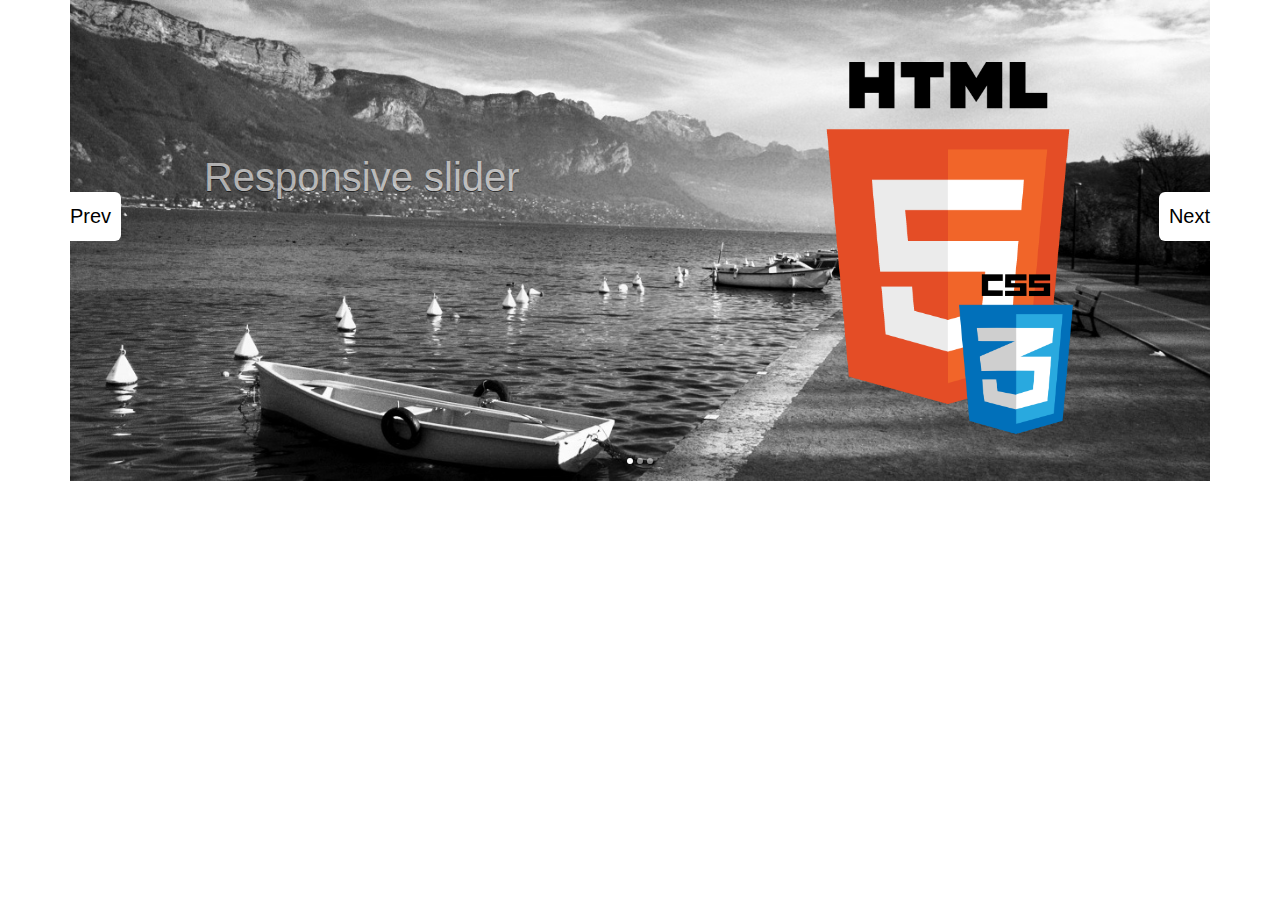
<file: slider1/example/classic.html>
<!DOCTYPE html>
<html lang="en">
  <head>
    <meta charset="utf-8">
    <title>Responsive Slider that will make your day</title>
    <meta name="distributor" content="Global" />
    <meta itemprop="contentRating" content="General" />
    <meta name="robots" content="All" />
    <meta name="revisit-after" content="7 days" />
    <meta name="description" content="The source of truly unique and awesome jquery plugins." />
    <meta name="keywords" content="slider, carousel, responsive, swipe, one to one movement, touch devices, jquery, plugin, bootstrap compatible, html5, css3" />
    <meta name="author" content="w3widgets.com">
    <meta name="viewport" content="width=device-width, initial-scale=1.0">
    <link href='http://fonts.googleapis.com/css?family=Economica' rel='stylesheet' type='text/css'>
    <!-- Bootstrap -->
    <link rel="stylesheet" href="http://netdna.bootstrapcdn.com/bootstrap/3.0.3/css/bootstrap.min.css">
    <!-- Respomsive slider -->
    <link href="../css/responsive-slider.css" rel="stylesheet">
  </head>
  <body>
    <div class="container">
      <!-- Responsive slider - START -->
    	<div class="responsive-slider" data-spy="responsive-slider" data-autoplay="true">
        <div class="slides" data-group="slides">
      		<ul>
  	    		<li>
              <div class="slide-body" data-group="slide">
                <img src="../img/slide-1.jpg">
                <div class="caption header" data-animate="slideAppearRightToLeft" data-delay="500" data-length="300">
                  <h2>Responsive slider</h2>
                  <div class="caption sub" data-animate="slideAppearLeftToRight" data-delay="800" data-length="300">With one to one swipe movement!</div>
                </div>
                <div class="caption img-html5" data-animate="slideAppearLeftToRight" data-delay="200">
                  <img src="../img/html5.png">
                </div>
                <div class="caption img-css3" data-animate="slideAppearLeftToRight">
                  <img src="../img/css3.png">
                </div>
              </div>
  	    		</li>
  	    		<li>
              <div class="slide-body" data-group="slide">
                <img src="../img/slide-2.jpg">
                <div class="caption header" data-animate="slideAppearRightToLeft" data-delay="500" data-length="300">
                  <h2>Twitter Boostrap</h2>
                  <div class="caption sub" data-animate="slideAppearLeftToRight" data-delay="800" data-length="300">Compatible!</div>
                </div>
                <div class="caption img-bootstrap" data-animate="slideAppearDownToUp" data-delay="200">
                  <img src="../img/bootstrap.png">
                </div>
                <div class="caption img-twitter" data-animate="slideAppearUpToDown">
                  <img src="../img/twitter.png">
                </div>
              </div>
  	    		</li>
  	    		<li>
              <div class="slide-body" data-group="slide">
                <img src="../img/slide-3.jpg">
                <div class="caption header" data-animate="slideAppearRightToLeft" data-delay="500" data-length="300">
                  <h2>Custom animations</h2>
                  <div class="caption sub" data-animate="slideAppearLeftToRight" data-delay="800" data-length="300">For any caption you use!</div>
                </div>
                <div class="caption img-jquery" data-animate="slideAppearDownToUp" data-delay="200">
                  <img src="../img/jquery.png">
                </div>
              </div>
  	    		</li>
  	    	</ul>
        </div>
        <a class="slider-control left" href="#" data-jump="prev">Prev</a>
        <a class="slider-control right" href="#" data-jump="next">Next</a>
        <div class="pages">
          <a class="page" href="#" data-jump-to="1">1</a>
          <a class="page" href="#" data-jump-to="2">2</a>
          <a class="page" href="#" data-jump-to="3">3</a>
        </div>
    	</div>
     </div>
    <script src="../js/jquery.js"></script>
    <script src="../js/jquery.event.move.js"></script>
    <script src="../js/responsive-slider.js"></script>
  </body>
</html>
</file>
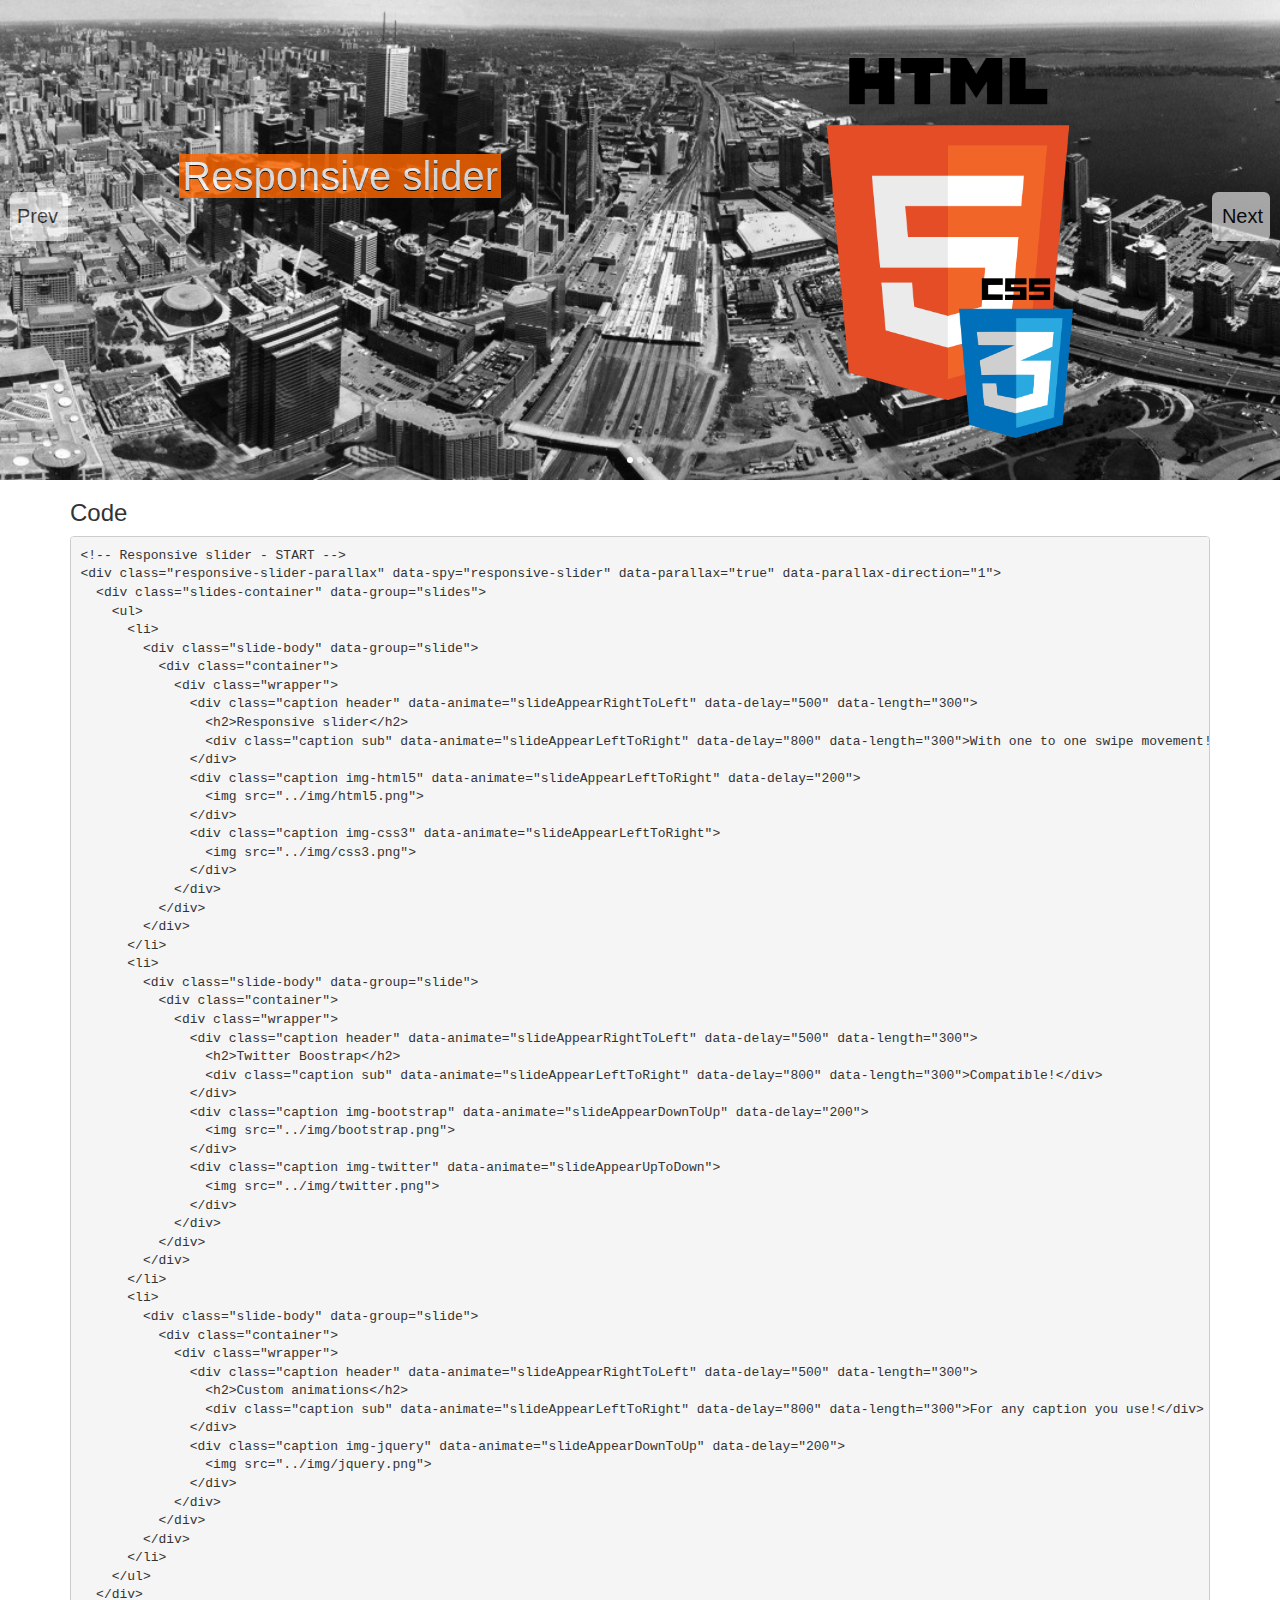
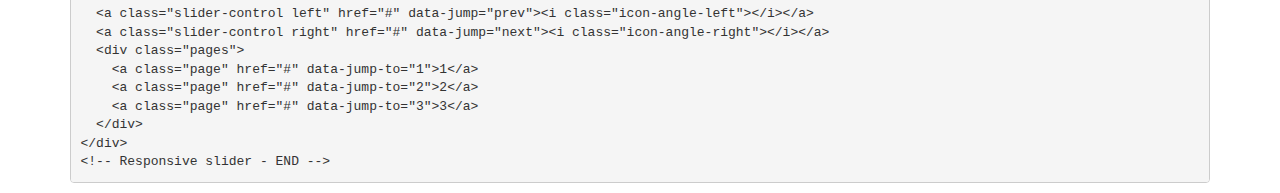
<file: slider1/example/parallax.html>
<!DOCTYPE html>
<html lang="en">
  <head>
    <meta charset="utf-8">
    <title>Responsive Slider that will make your day</title>
    <meta name="distributor" content="Global" />
    <meta itemprop="contentRating" content="General" />
    <meta name="robots" content="All" />
    <meta name="revisit-after" content="7 days" />
    <meta name="description" content="The source of truly unique and awesome jquery plugins." />
    <meta name="keywords" content="slider, carousel, responsive, swipe, one to one movement, touch devices, jquery, plugin, bootstrap compatible, html5, css3" />
    <meta name="author" content="w3widgets.com">
    <meta name="viewport" content="width=device-width, initial-scale=1.0">
    <link href='http://fonts.googleapis.com/css?family=Economica' rel='stylesheet' type='text/css'>
    <!-- Bootstrap -->
    <link rel="stylesheet" href="http://netdna.bootstrapcdn.com/bootstrap/3.0.3/css/bootstrap.min.css">
    <!-- Respomsive slider -->
    <link href="../css/responsive-slider-parallax.css" rel="stylesheet">
  </head>
  <body>
    <!-- Responsive slider - START -->
  	<div class="responsive-slider-parallax" data-spy="responsive-slider" data-parallax="true" data-parallax-direction="1">
      <div class="slides-container" data-group="slides">
        <ul>
          <li>
            <div class="slide-body" data-group="slide">
              <div class="container">
                <div class="wrapper">
                  <div class="caption header" data-animate="slideAppearRightToLeft" data-delay="500" data-length="300">
                    <h2>Responsive slider</h2>
                    <div class="caption sub" data-animate="slideAppearLeftToRight" data-delay="800" data-length="300">With one to one swipe movement!</div>
                  </div>
                  <div class="caption img-html5" data-animate="slideAppearLeftToRight" data-delay="200">
                    <img src="../img/html5.png">
                  </div>
                  <div class="caption img-css3" data-animate="slideAppearLeftToRight">
                    <img src="../img/css3.png">
                  </div>
                </div>
              </div>
            </div>
          </li>
          <li>
            <div class="slide-body" data-group="slide">
              <div class="container">
                <div class="wrapper">
                  <div class="caption header" data-animate="slideAppearRightToLeft" data-delay="500" data-length="300">
                    <h2>Twitter Boostrap</h2>
                    <div class="caption sub" data-animate="slideAppearLeftToRight" data-delay="800" data-length="300">Compatible!</div>
                  </div>
                  <div class="caption img-bootstrap" data-animate="slideAppearDownToUp" data-delay="200">
                    <img src="../img/bootstrap.png">
                  </div>
                  <div class="caption img-twitter" data-animate="slideAppearUpToDown">
                    <img src="../img/twitter.png">
                  </div>
                </div>
              </div>
            </div>
          </li>
          <li>
            <div class="slide-body" data-group="slide">
              <div class="container">
                <div class="wrapper">
                  <div class="caption header" data-animate="slideAppearRightToLeft" data-delay="500" data-length="300">
                    <h2>Custom animations</h2>
                    <div class="caption sub" data-animate="slideAppearLeftToRight" data-delay="800" data-length="300">For any caption you use!</div>
                  </div>
                  <div class="caption img-jquery" data-animate="slideAppearDownToUp" data-delay="200">
                    <img src="../img/jquery.png">
                  </div>
                </div>
              </div>
            </div>
          </li>
        </ul>
      </div>
      <a class="slider-control left" href="#" data-jump="prev">Prev</a>
      <a class="slider-control right" href="#" data-jump="next">Next</a>
      <div class="pages">
        <a class="page" href="#" data-jump-to="1">1</a>
        <a class="page" href="#" data-jump-to="2">2</a>
        <a class="page" href="#" data-jump-to="3">3</a>
      </div>
    </div>
    <!-- Responsive slider - END -->
    <div class="container">
      <h3>Code</h3>
      <pre>&lt;!-- Responsive slider - START --&gt;
&lt;div class="responsive-slider-parallax" data-spy="responsive-slider" data-parallax="true" data-parallax-direction="1"&gt;
  &lt;div class="slides-container" data-group="slides"&gt;
    &lt;ul&gt;
      &lt;li&gt;
        &lt;div class="slide-body" data-group="slide"&gt;
          &lt;div class="container"&gt;
            &lt;div class="wrapper"&gt;
              &lt;div class="caption header" data-animate="slideAppearRightToLeft" data-delay="500" data-length="300"&gt;
                &lt;h2&gt;Responsive slider&lt;/h2&gt;
                &lt;div class="caption sub" data-animate="slideAppearLeftToRight" data-delay="800" data-length="300"&gt;With one to one swipe movement!&lt;/div&gt;
              &lt;/div&gt;
              &lt;div class="caption img-html5" data-animate="slideAppearLeftToRight" data-delay="200"&gt;
                &lt;img src="../img/html5.png"&gt;
              &lt;/div&gt;
              &lt;div class="caption img-css3" data-animate="slideAppearLeftToRight"&gt;
                &lt;img src="../img/css3.png"&gt;
              &lt;/div&gt;
            &lt;/div&gt;
          &lt;/div&gt;
        &lt;/div&gt;
      &lt;/li&gt;
      &lt;li&gt;
        &lt;div class="slide-body" data-group="slide"&gt;
          &lt;div class="container"&gt;
            &lt;div class="wrapper"&gt;
              &lt;div class="caption header" data-animate="slideAppearRightToLeft" data-delay="500" data-length="300"&gt;
                &lt;h2&gt;Twitter Boostrap&lt;/h2&gt;
                &lt;div class="caption sub" data-animate="slideAppearLeftToRight" data-delay="800" data-length="300"&gt;Compatible!&lt;/div&gt;
              &lt;/div&gt;
              &lt;div class="caption img-bootstrap" data-animate="slideAppearDownToUp" data-delay="200"&gt;
                &lt;img src="../img/bootstrap.png"&gt;
              &lt;/div&gt;
              &lt;div class="caption img-twitter" data-animate="slideAppearUpToDown"&gt;
                &lt;img src="../img/twitter.png"&gt;
              &lt;/div&gt;
            &lt;/div&gt;
          &lt;/div&gt;
        &lt;/div&gt;
      &lt;/li&gt;
      &lt;li&gt;
        &lt;div class="slide-body" data-group="slide"&gt;
          &lt;div class="container"&gt;
            &lt;div class="wrapper"&gt;
              &lt;div class="caption header" data-animate="slideAppearRightToLeft" data-delay="500" data-length="300"&gt;
                &lt;h2&gt;Custom animations&lt;/h2&gt;
                &lt;div class="caption sub" data-animate="slideAppearLeftToRight" data-delay="800" data-length="300"&gt;For any caption you use!&lt;/div&gt;
              &lt;/div&gt;
              &lt;div class="caption img-jquery" data-animate="slideAppearDownToUp" data-delay="200"&gt;
                &lt;img src="../img/jquery.png"&gt;
              &lt;/div&gt;
            &lt;/div&gt;
          &lt;/div&gt;
        &lt;/div&gt;
      &lt;/li&gt;
    &lt;/ul&gt;
  &lt;/div&gt;
  &lt;a class="slider-control left" href="#" data-jump="prev"&gt;&lt;i class="icon-angle-left"&gt;&lt;/i&gt;&lt;/a&gt;
  &lt;a class="slider-control right" href="#" data-jump="next"&gt;&lt;i class="icon-angle-right"&gt;&lt;/i&gt;&lt;/a&gt;
  &lt;div class="pages"&gt;
    &lt;a class="page" href="#" data-jump-to="1"&gt;1&lt;/a&gt;
    &lt;a class="page" href="#" data-jump-to="2"&gt;2&lt;/a&gt;
    &lt;a class="page" href="#" data-jump-to="3"&gt;3&lt;/a&gt;
  &lt;/div&gt;
&lt;/div&gt;
&lt;!-- Responsive slider - END --&gt;</pre>
    </div>

    <script src="../js/jquery.js"></script>
    <script src="../js/jquery.event.move.js"></script>
    <script src="../js/responsive-slider.js"></script>
  </body>
</html>
</file>
<file: slider1/css/responsive-slider.css>
.responsive-slider {
  width: 100%;
  position: relative;
}
.responsive-slider [data-animate] {
  opacity: 0;
}
.responsive-slider .slides {
  position: relative;
  overflow: hidden;
}
.responsive-slider .slides ul {
  list-style-type: none;
  padding: 0;
  margin: 0;
  white-space: nowrap;
  font-size: 0;
}
.responsive-slider .slides ul li {
  display: inline-block;
  max-width: 100%;
}
.responsive-slider .slides ul li .slide-body {
  display: inline-block;
  position: relative;
  max-width: 100%;
  font-size: 14px;
}
.responsive-slider .slides ul li .slide-body img {
  max-width: 100%;
}
.responsive-slider .slides ul li .slide-body .caption {
  position: absolute;
  color: #fff;
  text-shadow: 0px 1px 0px #000000;
}
.responsive-slider .slides ul li .slide-body .caption.header {
  top: 28%;
  left: 8%;
}
.responsive-slider .slides ul li .slide-body .caption.header h2 {
  font-size: 40px;
}
.responsive-slider .slides ul li .slide-body .caption.header h2 i {
  font-size: 35px;
}
@media (min-width: 481px) and (max-width: 767px) {
  .responsive-slider .slides ul li .slide-body .caption.header h2 {
    font-size: 25px;
  }
  .responsive-slider .slides ul li .slide-body .caption.header h2 i {
    font-size: 20px;
  }
}
@media (max-width: 480px) {
  .responsive-slider .slides ul li .slide-body .caption.header h2 {
    font-size: 16px;
  }
  .responsive-slider .slides ul li .slide-body .caption.header h2 i {
    font-size: 14px;
  }
}
.responsive-slider .slides ul li .slide-body .caption.sub {
  bottom: -8px;
  right: -20px;
  font-weight: bold;
}
@media (min-width: 481px) and (max-width: 767px) {
  .responsive-slider .slides ul li .slide-body .caption.sub {
    font-size: 11px;
    bottom: 0px;
    right: -10px;
  }
}
@media (max-width: 480px) {
  .responsive-slider .slides ul li .slide-body .caption.sub {
    font-size: 10px;
    bottom: 5px;
    right: 0;
  }
}
.responsive-slider .slides ul li .slide-body .caption.img-html5 {
  top: 13%;
  right: 8%;
  width: 30%;
}
.responsive-slider .slides ul li .slide-body .caption.img-html5 img {
  max-width: 100%;
}
.responsive-slider .slides ul li .slide-body .caption.img-css3 {
  top: 57%;
  right: 12%;
  width: 10%;
}
.responsive-slider .slides ul li .slide-body .caption.img-css3 img {
  max-width: 100%;
}
.responsive-slider .slides ul li .slide-body .caption.img-bootstrap {
  top: 48%;
  right: 12%;
  width: 11%;
}
.responsive-slider .slides ul li .slide-body .caption.img-bootstrap img {
  max-width: 100%;
}
.responsive-slider .slides ul li .slide-body .caption.img-twitter {
  top: 19%;
  right: 12%;
  width: 11%;
}
.responsive-slider .slides ul li .slide-body .caption.img-twitter img {
  max-width: 100%;
}
.responsive-slider .slides ul li .slide-body .caption.img-jquery {
  top: 66%;
  right: 12%;
  width: 33%;
}
.responsive-slider .slides ul li .slide-body .caption.img-jquery img {
  max-width: 100%;
}
.responsive-slider .slider-control {
  position: absolute;
  font-size: 20px;
  color: #000;
  top: 40%;
  background-color: #fff;
  padding: 10px;
}
.responsive-slider .slider-control.left {
  left: 0;
  padding-left: 0;
  -webkit-border-radius: 0px 6px 6px 0px;
  border-radius: 0px 6px 6px 0px;
}
.responsive-slider .slider-control.left:hover {
  text-decoration: none;
  padding-left: 10px;
}
.responsive-slider .slider-control.right {
  right: 0;
  padding-right: 0;
  -webkit-border-radius: 6px 0px 0px 6px;
  border-radius: 6px 0px 0px 6px;
}
.responsive-slider .slider-control.right:hover {
  text-decoration: none;
  padding-right: 10px;
}
@media (max-width: 480px) {
  .responsive-slider .slider-control.left,
  .responsive-slider .slider-control.right {
    display: none;
  }
}
.responsive-slider .pages {
  position: absolute;
  bottom: 0;
  left: 0;
  width: 100%;
  text-align: center;
}
.responsive-slider .pages .page {
  display: inline-block;
  color: transparent;
  width: 5px;
  height: 5px;
  border: 3px solid #fff;
  border-radius: 50%;
  opacity: 0.5;
}
.responsive-slider .pages .page.active {
  opacity: 1;
}
</file>
<file: slider1/css/responsive-slider-parallax.css>
.responsive-slider-parallax {
  max-width: 100%;
  position: relative;
}
.responsive-slider-parallax [data-animate] {
  opacity: 0;
}
.responsive-slider-parallax .slides-container {
  position: relative;
  overflow: hidden;
  background-image: url(../img/background-paralax.jpg);
  background-size: cover;
  background-position: 0 0;
}
.responsive-slider-parallax .slides-container ul {
  list-style-type: none;
  padding: 0;
  margin: 0;
  white-space: nowrap;
  font-size: 0;
}
.responsive-slider-parallax .slides-container ul li {
  display: inline-block;
  width: 100%;
}
.responsive-slider-parallax .slides-container ul li .slide-body {
  display: inline-block;
  position: relative;
  width: 100%;
  height: 380px;
  font-size: 14px;
}
.responsive-slider-parallax .slides-container ul li .slide-body img {
  max-width: 100%;
}
.responsive-slider-parallax .slides-container ul li .slide-body .container {
  height: 100%;
}
.responsive-slider-parallax .slides-container ul li .slide-body .container .wrapper {
  position: relative;
  height: 100%;
}
.responsive-slider-parallax .slides-container ul li .slide-body .caption {
  position: absolute;
  color: #fff;
  text-shadow: 0px 1px 0px #000000;
}
.responsive-slider-parallax .slides-container ul li .slide-body .caption.header {
  top: 28%;
  left: 8%;
}
.responsive-slider-parallax .slides-container ul li .slide-body .caption.header h2 {
  font-size: 40px;
  background: #FF6600;
  padding: 0 3px 0 3px;
}
.responsive-slider-parallax .slides-container ul li .slide-body .caption.header h2 i {
  font-size: 35px;
}
@media (min-width: 481px) and (max-width: 767px) {
  .responsive-slider-parallax .slides-container ul li .slide-body .caption.header h2 {
    font-size: 25px;
    line-height: 25px;
  }
  .responsive-slider-parallax .slides-container ul li .slide-body .caption.header h2 i {
    font-size: 20px;
  }
}
@media (max-width: 480px) {
  .responsive-slider-parallax .slides-container ul li .slide-body .caption.header h2 {
    font-size: 16px;
    line-height: 16px;
  }
  .responsive-slider-parallax .slides-container ul li .slide-body .caption.header h2 i {
    font-size: 14px;
  }
}
.responsive-slider-parallax .slides-container ul li .slide-body .caption.sub {
  bottom: -8px;
  right: -20px;
  font-weight: bold;
  font-family: 'Cuprum', sans-serif;
  color: #000000;
  text-shadow: 0px 1px 0px #ffffff;
  padding: 0 3px 0 3px;
  background: #ffffff;
}
@media (min-width: 481px) and (max-width: 767px) {
  .responsive-slider-parallax .slides-container ul li .slide-body .caption.sub {
    font-size: 11px;
    line-height: 11px;
    bottom: 0px;
    right: -10px;
  }
}
@media (max-width: 480px) {
  .responsive-slider-parallax .slides-container ul li .slide-body .caption.sub {
    font-size: 10px;
    line-height: 10px;
    bottom: 0px;
    right: 0;
  }
}
.responsive-slider-parallax .slides-container ul li .slide-body .caption.img-html5 {
  top: 12%;
  right: 8%;
  width: 30%;
}
.responsive-slider-parallax .slides-container ul li .slide-body .caption.img-html5 img {
  max-width: 100%;
}
.responsive-slider-parallax .slides-container ul li .slide-body .caption.img-css3 {
  top: 58%;
  right: 12%;
  width: 10%;
}
.responsive-slider-parallax .slides-container ul li .slide-body .caption.img-css3 img {
  max-width: 100%;
}
.responsive-slider-parallax .slides-container ul li .slide-body .caption.img-bootstrap {
  top: 56%;
  right: 12%;
  width: 11%;
}
.responsive-slider-parallax .slides-container ul li .slide-body .caption.img-bootstrap img {
  max-width: 100%;
}
.responsive-slider-parallax .slides-container ul li .slide-body .caption.img-twitter {
  top: 20%;
  right: 12%;
  width: 11%;
}
.responsive-slider-parallax .slides-container ul li .slide-body .caption.img-twitter img {
  max-width: 100%;
}
.responsive-slider-parallax .slides-container ul li .slide-body .caption.img-jquery {
  top: 55%;
  right: 12%;
  width: 33%;
}
.responsive-slider-parallax .slides-container ul li .slide-body .caption.img-jquery img {
  max-width: 100%;
}
@media (min-width: 1200px) {
  .responsive-slider-parallax .slides-container ul li .slide-body {
    height: 480px;
  }
}
@media (min-width: 768px) and (max-width: 979px) {
  .responsive-slider-parallax .slides-container ul li .slide-body {
    height: 300px;
  }
}
@media (min-width: 481px) and (max-width: 767px) {
  .responsive-slider-parallax .slides-container ul li .slide-body {
    height: 220px;
  }
}
@media (max-width: 480px) {
  .responsive-slider-parallax .slides-container ul li .slide-body {
    height: 150px;
  }
}
.responsive-slider-parallax .slider-control {
  position: absolute;
  font-size: 20px;
  color: #000;
  top: 40%;
  background-color: #fff;
  padding: 10px;
  opacity: 0.6;
}
.responsive-slider-parallax .slider-control.left {
  left: 10px;
  padding-left: 7px;
  border-radius: 6px;
}
.responsive-slider-parallax .slider-control.left:hover {
  text-decoration: none;
  opacity: 1;
}
.responsive-slider-parallax .slider-control.right {
  right: 10px;
  padding-right: 7px;
  border-radius: 6px;
}
.responsive-slider-parallax .slider-control.right:hover {
  text-decoration: none;
  opacity: 1;
}
@media (max-width: 480px) {
  .responsive-slider-parallax .slider-control.left,
  .responsive-slider-parallax .slider-control.right {
    display: none;
  }
}
.responsive-slider-parallax .pages {
  position: absolute;
  bottom: 0;
  left: 0;
  width: 100%;
  text-align: center;
}
.responsive-slider-parallax .pages .page {
  display: inline-block;
  color: transparent;
  width: 5px;
  height: 5px;
  border: 3px solid #fff;
  border-radius: 50%;
  opacity: 0.5;
}
.responsive-slider-parallax .pages .page.active {
  opacity: 1;
}
</file>
